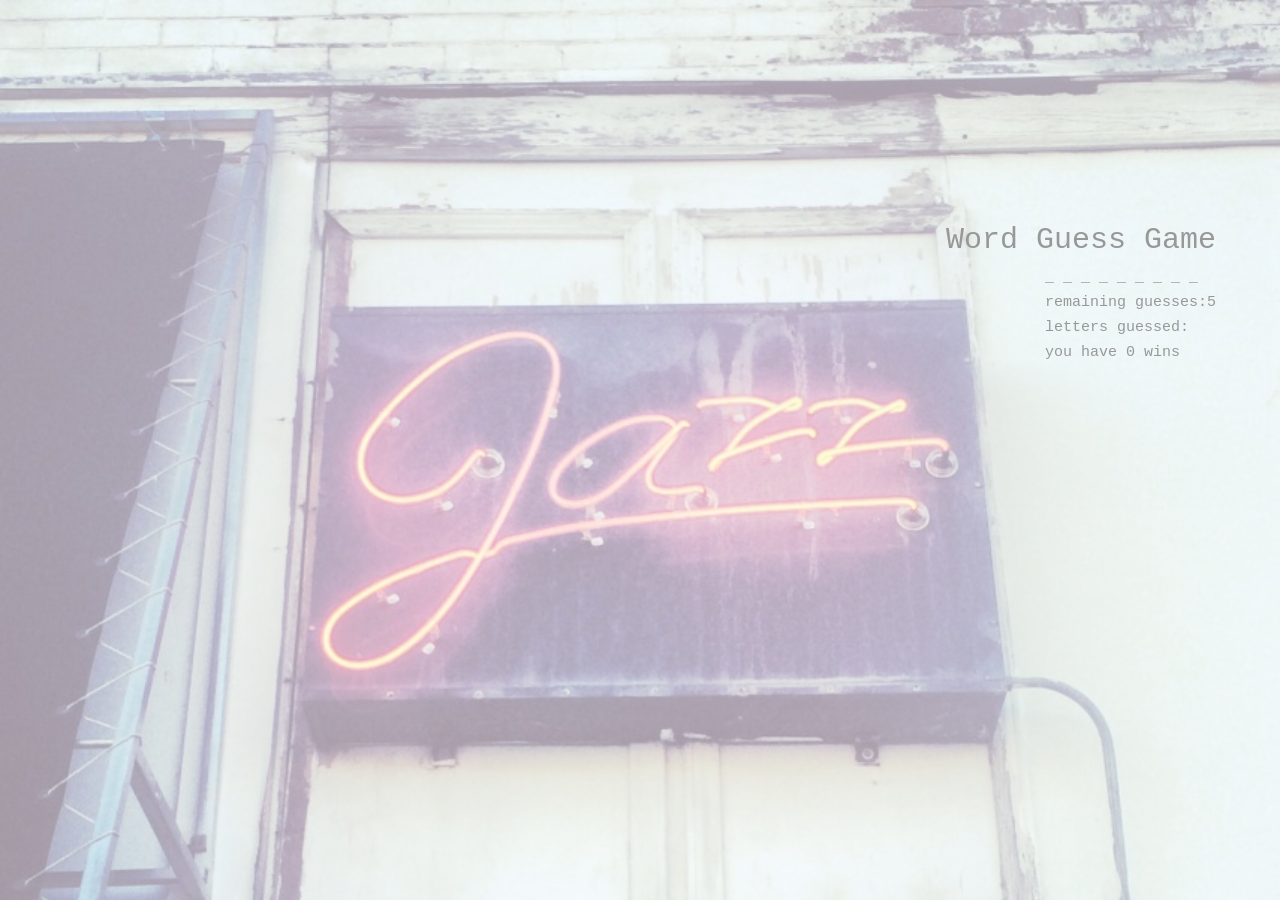
<file: index.html>
<!DOCTYPE html>

<html lang="en">

<head>
    <meta charset="UTF-8">
    <meta name="viewport" content="width=device-width, initial-scale=1.0">
    <meta http-equiv="X-UA-Compatible" content="ie=edge">

    <!-- ADD CDN, BS, or CSS and RESET -->

    <script src="https://cdnjs.cloudflare.com/ajax/libs/jquery/3.2.1/jquery.min.js"></script>
    <script src="javascript/game.js" type="application/javascript"></script>
    <link rel="stylesheet" href="css/reset.css" type="text/css">
    <link rel="stylesheet" href="css/style.css" type="text/css">





    <title>Word Guess Game</title>

    <!-- 

    NOTES:

    use the key events to listen for the letters your players will type
    display on the page: 
    Press any key to get started!
    Wins: (# of times user guessed the word correctly)
    if the word is madonna, display it like this when the game starts 
    as the user guesses the correct letters reveal them (example: m_ d_nn_)
    
    1. number of guesses remaining: (# of guesses remaining for the user)
    2. letters already guessed: (letters the user has guessed as LZYH)
    3. After the user wins or loses, the game should automatically choose another word and make the user play it.


    Bonuses:


    1. Play a sound or song when the user guesses their word correctly, like in our demo
    2. Write some stylish CSS rules to make a design that fits your games theme
    3. HARD MODE: org the game code as an object, except for hte key events to get the 
        letter guessed. 
    4. Save the whole game and its properties in an object
    5. Save any of your game's functions as methods, and call them underneath your object declaration using 
       event listeners.
    6. Don't forget to place your game's functions as methods, and call them underneathyour object declaration using event listeners. 
        Remember: global variables, then obejects, and call them underneath your object declaration using event listeners
  
    PSEUDOCODE 


set variables
use key events to check letters selected
press any key to start
display the word madonna
use statistics for the wins

alert when correct sound or song chosen
alert should play song


check often with console.log


NOTES: prompt returns the input if the user clicks ok. if the user clicks cancel it returns null.


PSEUDOCODE:

display click anywhere to get started
prompt to press any key to start
user guesses letter
computer adds letter or returns try again
we add to their score (display wins)
game over after length + 4 tries


TO DO:
*check functionality
*see green notes below
*event listener
*getElementById
* add google fonts






    -->

</head>


<body>



    <div class="hero-image">
        <div class="hero-text">



            <h1 style="font-size: 30px" "font-style:bold">Word Guess Game</h1>




            <div id="game"></div>

            <br>

            <button onclick="newGameBtnClick()" id="newGame" style="display: none">New Game</button>

        </div>
    </div>







</body>



</html>
</file>
<file: css/style.css>
body, html {
 height: 100%;

}

.hero-image {

background-image: url(images/background.jpg);
background-repeat: no-repeat;
background-size: cover;
opacity: .4;
height: 100%;
position: relative;


}


.hero-text {

position: absolute;
right: 5%;
top: 25%;



}


h1 {

color: black;
font-size: 25px;
padding-bottom: 10px;
font-family: 'Courier New', Courier, monospace;



}


#game {

color:black;
font-size: 15px;
line-height: 25px;
font-family: 'Courier New', Courier, monospace;
float: right;

}


#newGame {

    color: goldenrod;
    font-size: 10px;
    background-color: white;
    border: 1px solid white;
    opacity: .7;
 
  
  
    
    }


    /*

    @media only screen and (max-width: 640px){


        .hero-text { 

            right: 5%;
            top: 20%;
    
            }
    }
    
    @media only screen and (max-width: 768px){


        .hero-text { 

            right: 5%;
            top: 0%;
            
            
            }

    }

    @media only screen and (max-width: 980px){

            .hero-text { 

                opacity: 1;
                top: 50%;
              
        
                }


    }

    */
</file>
